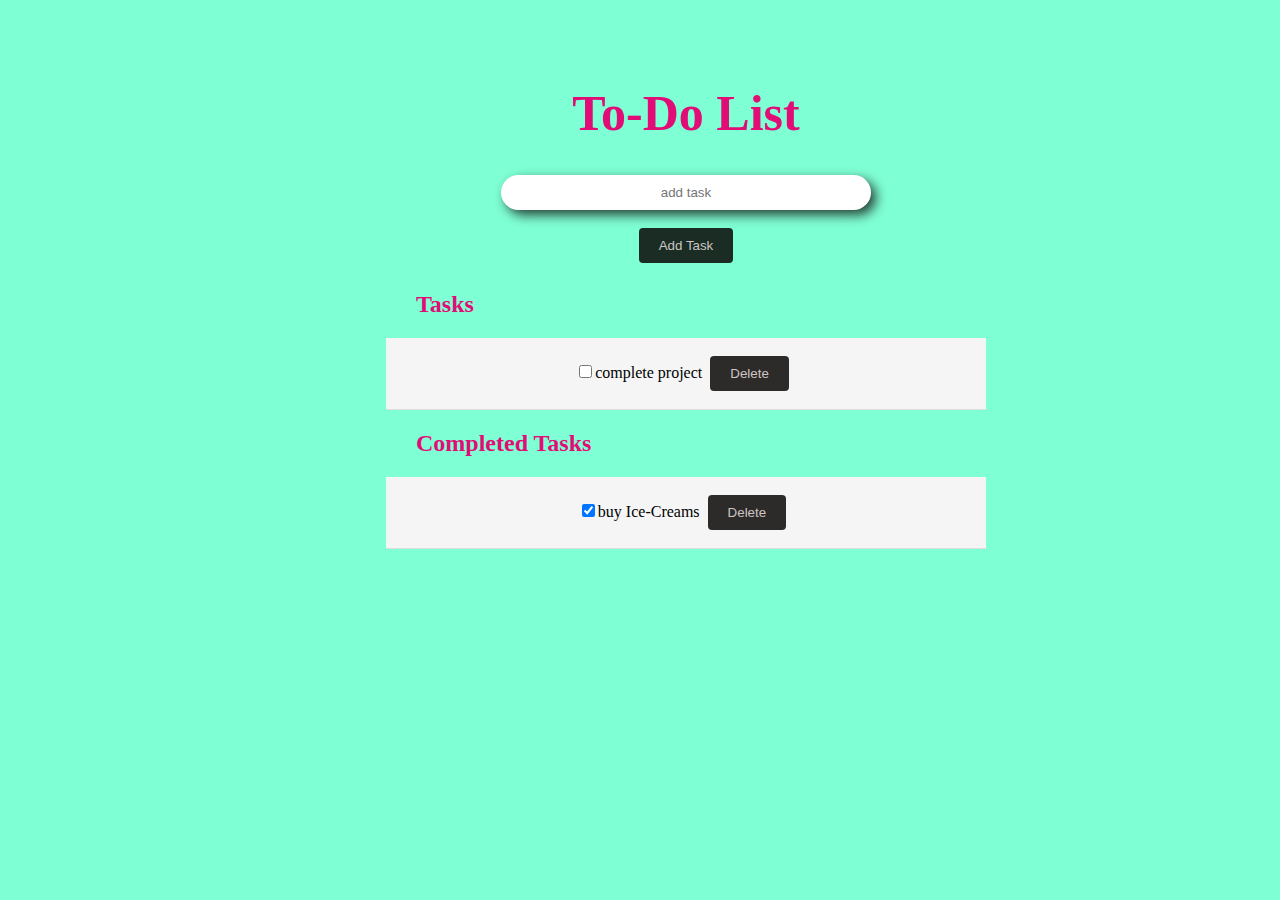
<file: To-Do List/index.html>
<!DOCTYPE html>
<html lang="en">
<head>
    <meta charset="UTF-8">
    <meta name="viewport" content="width=device-width, initial-scale=1.0">
    <title>TO DO APP</title>
    <link rel="stylesheet" href="style.css">
</head>
<body>
    <div class="container">
        <h1>To-Do List</h1>
        <input type="text" id="task_Input" placeholder="add task" >
        <button onclick="addTask()">Add Task</button>
        <h2>Tasks</h2>
        <ul id="taskList"></ul>
        <h2>Completed Tasks</h2>
        <ul id="completedTaskList"></ul>
    </div>
<script src="index.js"></script>
</body>
</html>
</file>
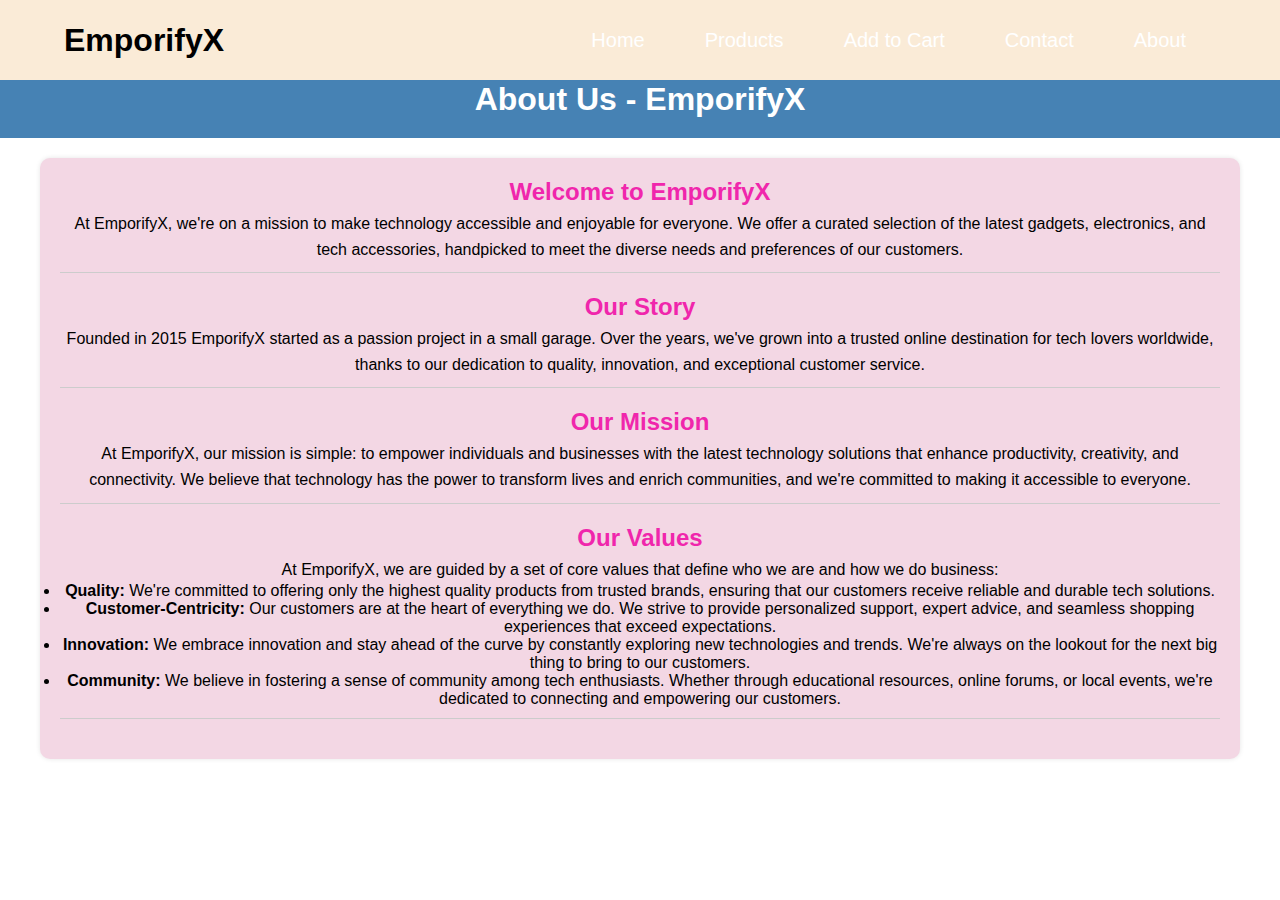
<file: E-Commerce/project/about.html>
<!DOCTYPE html>
<html lang="en">

<head>
    <meta charset="UTF-8">
    <meta name="viewport" content="width=device-width, initial-scale=1.0">
    <title>Document</title>
    <link rel="stylesheet" href="style.css">
    <style>
        body {
            font-family: Arial, Helvetica, sans-serif;
        }

        header {
            background-color: steelblue;
            color: #fff;
            padding: 20px;
            text-align: center;
            /* margin-top: 5px; */
        }

        header h1 {
            margin-top: 25px;
        }

        .container {
            text-align: center;
            max-width: 1200px;
            /* height: auto;  */
            margin: 20px auto;
            padding: 0 auto;
        }

        .about-section {
            margin-bottom: 20px;
            padding-bottom: 10px; /* Added padding bottom */
            border-bottom: 1px solid #ccc;
        }

        .about-section h2 {
            color: rgb(240, 38, 172);
            padding-bottom: 5px; 
            margin: 0;
        }

        .about-section p {
            line-height: 1.6;
            margin-top: 0;
            margin-bottom: 0;
        }
    </style>
</head>

<body>
    <div class="menu">
        <h1 class="homeh1">EmporifyX</h1>
        <ul>
            <li> <a href="./Home.html">Home</a></li>
            <li> <a href="./products.html">Products</a></li>
            <li> <a href="">Add to Cart</a></li>
            <li> <a href="./contact.html">Contact</a></li>
            <li> <a href="./About.html">About</a></li>
        </ul>
    </div><br><br>
    <header>
        <h1>About Us - EmporifyX</h1>
    </header>
    <div class="container">
        <div class="about-section">
            <h2>Welcome to EmporifyX</h2>
            <p>At EmporifyX, we're on a mission to make technology accessible and enjoyable for everyone. We offer a
                curated selection of the latest gadgets, electronics, and tech accessories, handpicked to meet the
                diverse needs and preferences of our customers.</p>
        </div>
        <div class="about-section">
            <h2>Our Story</h2>
            <p>Founded in 2015 EmporifyX started as a passion project in a small garage. Over the years, we've grown
                into a trusted online destination for tech lovers worldwide, thanks to our dedication to quality,
                innovation, and exceptional customer service.</p>
        </div>
        <div class="about-section">
            <h2>Our Mission</h2>
            <p>At EmporifyX, our mission is simple: to empower individuals and businesses with the latest technology
                solutions that enhance productivity, creativity, and connectivity. We believe that technology has the
                power to transform lives and enrich communities, and we're committed to making it accessible to
                everyone.</p>
        </div>
        <div class="about-section">
            <h2>Our Values</h2>
            <p>At EmporifyX, we are guided by a set of core values that define who we are and how we do business:</p>
            <ul>
                <li><strong>Quality:</strong> We're committed to offering only the highest quality products from trusted
                    brands, ensuring that our customers receive reliable and durable tech solutions.</li>
                <li><strong>Customer-Centricity:</strong> Our customers are at the heart of everything we do. We strive
                    to provide personalized support, expert advice, and seamless shopping experiences that exceed
                    expectations.</li>
                <li><strong>Innovation:</strong> We embrace innovation and stay ahead of the curve by constantly
                    exploring new technologies and trends. We're always on the lookout for the next big thing to bring
                    to our customers.</li>
                <li><strong>Community:</strong> We believe in fostering a sense of community among tech enthusiasts.
                    Whether through educational resources, online forums, or local events, we're dedicated to connecting
                    and empowering our customers.</li>
            </ul>
        </div>
    </div>

</body>

</html>
</file>
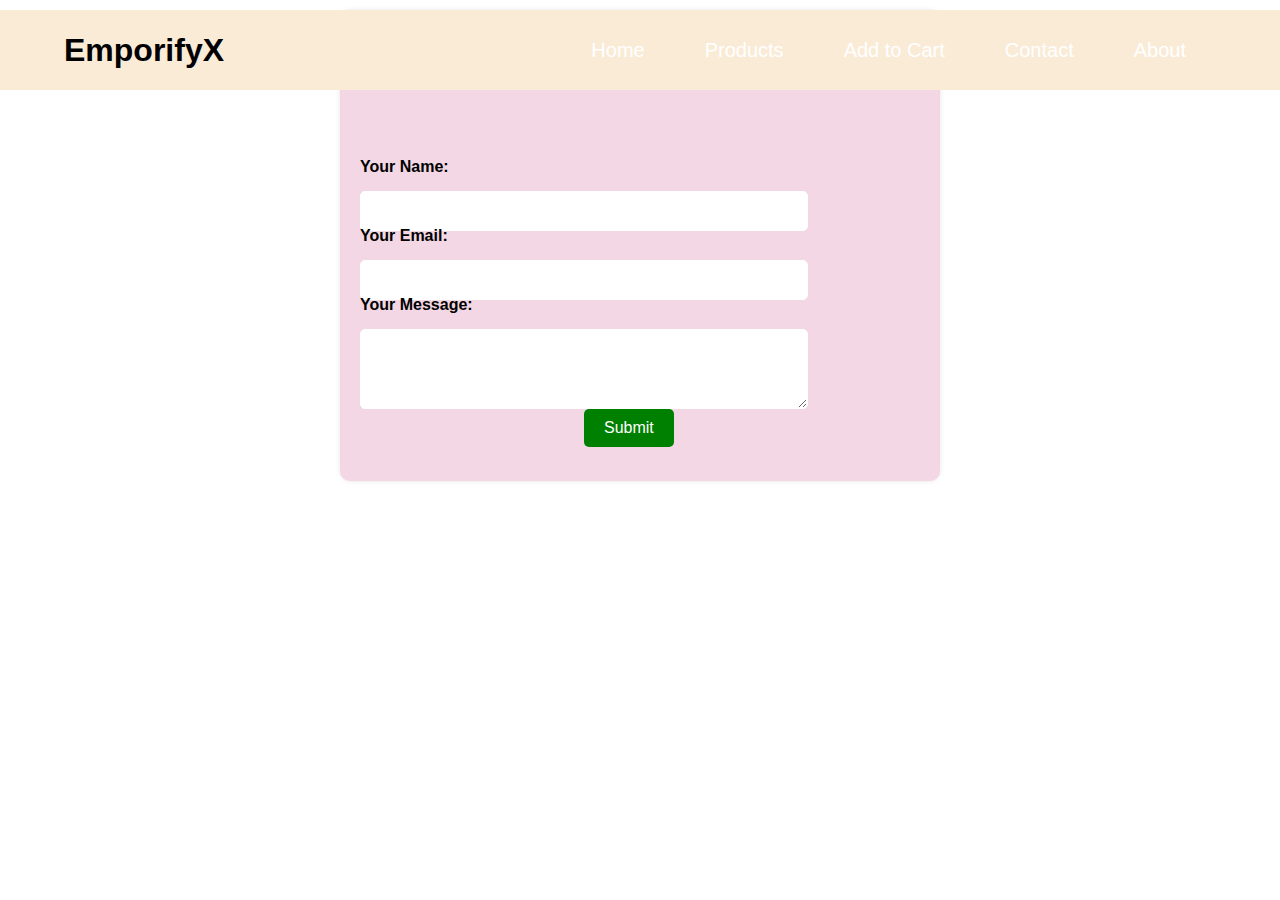
<file: E-Commerce/project/contact.html>
<!DOCTYPE html>
<html lang="en">
<head>
    <meta charset="UTF-8">
    <meta name="viewport" content="width=device-width, initial-scale=1.0">
    <title>Document</title>
    <link rel="stylesheet" href="style.css">
</head>
<body>
    <div class="menu">
        <h1 class="homeh1">EmporifyX</h1>
        <ul>
            <li> <a href="./Home.html">Home</a></li>
            <li> <a href="./products.html">Products</a></li>
            <li> <a href="">Add to Cart</a></li>
            <li> <a href="./contact.html">Contact</a></li>
            <li> <a href="./About.html">About</a></li>
        </ul>
    </div>
    <div class="container">
        <h2>Contact Us</h2>
        <form action="#" method="post">
          <div class="form-group">
            <label for="name">Your Name:</label>
            <input type="text" id="name" name="name" required>
          </div>
          <div class="form-group">
            <label for="email">Your Email:</label>
            <input type="email" id="email" name="email" required>
          </div>
          <div class="form-group">
            <label for="message">Your Message:</label>
            <textarea id="message" name="message" required></textarea>
          </div>
          <div class="form-group">
            <button type="submit">Submit</button>
          </div>
          <br>
        </form>
      </div>
</body>
</html>
</file>
<file: To-Do List/style.css>
body{
    font-family: 'Times New Roman', Times, serif;
    background-color: aquamarine;
    margin-left: 100px;

}
.container{
    max-width: 600px;
    height: 600px;
    margin: 20px auto;
    padding: 20px;
    text-align: center;
    background-image: url('https://ih1.redbubble.net/image.513970861.7172/hj,1000x-pad,1000x1000,f8f8f8.u2.jpg');
    background-color: rgba(0, 0, 0, 0);
}

h1{
    text-align: center;
    padding-top: 10px;
    font-weight: 900;
    font-size: 50px;
    color: rgb(226, 12, 119);
    opacity: 1;
}
input[type="text"]{
    text-align: center;
    padding: 10px;
    margin: 10px auto;
    display: block;
    width: 350px;
    border: none;
    box-shadow: 5px 5px 12px #080000be;
    border-radius: 30px;
    color: rgb(8, 8, 8);
}
button{
    padding: 10px 20px;
    margin: 8px;
    background-color: rgba(7, 5, 2, 0.842);
    color: rgba(236, 226, 226, 0.856);
    border: none;
    border-radius: 4px;
}
button:hover{
    background-color: rgb(124, 120, 116);
}
ul{
    list-style-type: none;
    padding: 0;
}
h2{
    color: rgb(226, 12, 119);
    opacity: 1;
    text-align: left;  
    padding-left: 30px;
}
ul{
    list-style-type: none;
    padding: 0;
}
li{
    background-color: whitesmoke;
    padding: 10px;
    border-bottom: 1px solid #ddd;
}
.delete-btn{
    border: none;
    padding: 5px 10px;
    border-radius: 4px;
    float: right;
    cursor: pointer;
}
</file>
<file: E-Commerce/project/style.css>
@import url('https://fonts.googleapis.com/css2?family=Pixelify+Sans&family=Roboto+Condensed:wght@300&family=Ubuntu&family=Young+Serif&display=swap');

* {
    margin: 0;
    padding: 0;
    box-sizing: border-box;
}

body {
    font-family: 'Franklin Gothic Medium', 'Arial Narrow', Arial, sans-serif;
}

.logo {
    height: 80px;
    width: 200px;
    
}
.menu h1 {
    text-align: center;
}

.menu {
    background-color: antiquewhite;
    height: 80px;
    width: 100%;
    display: flex;
    justify-content: space-between;
    align-items: center;
    padding: 0 5%;
    position: relative;
    position: fixed;
}

.menu ul {
    list-style: none;
    display: flex;
}

.menu ul li {
    padding: 10px 30px;
    position: relative;
}

.menu ul li a {
    font-size: 20px;
    color: white;
    text-decoration: none;
}

.menu ul li a:hover {
    background-color: azure;
    border-radius: 20%;
    padding: 5px;
    color: black;
}

.home {
    display: flex;
    flex-direction: row;
    align-items: center;
    height: 80vh;
    justify-content: space-between;
   
}

.home_left {
    width: 100vw;
    padding-left: 80px;
    margin-top: 80px;
}

.home_h1 {
    padding-left: 100px;
    text-align: right;
    font-family: 'Ubuntu', sans-serif;
    padding-right: 80px;
    color: rgb(231, 64, 162);
}

.home_p {
    font-family:'Segoe UI', Tahoma, Geneva, Verdana, sans-serif;
    font-size: 15px;
    text-align: right;
    color: #010a05;
}

.home_right {
    width: 50vw;
    padding-left: 100px;
    padding-right: 80px;
}

.home_img {
    height: 400px;
    margin-top: 200px;
}

section {
    text-align: center;
}

.hero-section {
    display: flex;
    justify-content: space-evenly;
    align-items: center;
    height: 95vh;
    padding: 0 15px;
    max-width: 1200px;
    margin: 0 auto;
}

.hero-section .hero {
    max-width: 100%;
    color: black;
}

.hero h2 {
    font-size: 40px;
    margin-top: 10%;
    
}

.hero p {
    font-size: 20px;
    color: black;
    width: 500px;
    height:250px;
    
}

.photo {
    margin-top: -5%;
}
.container {
  max-width: 600px;
  margin: 10px auto;
  padding: 20px;
  background-color: rgb(243, 215, 228);
  border-radius: 10px;
  box-shadow: 0 0 5px rgba(0, 0, 0, 0.1);
}
.container h2 {
  text-align: center;
  margin-bottom: 100px;
  color: black;
}
.form-group {
  margin-bottom: -4px;
}
.form-group label {
  display: block;
  font-weight: bold;
  margin-bottom: 15px;
}
.form-group input,
.form-group textarea {
  width: 80%;
  padding: 10px;
  border: 1px solid white;
  border-radius: 5px;
  font-size: 16px;
}
.form-group textarea {
  height: 80px;
}
.form-group button {
  padding: 10px 20px;
  background-color:green;
  color: #fff;
  border: none;
  border-radius: 5px;
  cursor: pointer;
  font-size: 16px;
  margin-left:40%;
}
.form-group button:hover {
  background-color: green;
}
.one h1{
    font-size:medium;
    font-family: Verdana;
    font-weight: lighter;
    text-align: center;
    color: brown;
}
.two h1{
  font-size:medium;
  font-family: Verdana;
  font-weight: lighter;
  text-align: center;
  color: brown;
}
.main h2{
    font-size:medium;
    font-family: Verdana;
    font-weight: lighter;
    text-align: center;
    color:blue;
    margin:1%;
}
.a1{
   display:inline-block;
        margin:10px;
        border:10px;
        padding:3px;  
}
.one{
    display:flex;
    width:1400px;
    flex-wrap: wrap;
    justify-content:space-evenly;
}
.two{
    display:flex;
    width:1400px;
    flex-wrap: wrap;
    justify-content:space-evenly;
}
.b1{
   display:inline-block;
        margin:5px;
        border:5px;
        padding:3px;  
}
.one h6{
    font-family: Verdana;
    font-size: large;
    font-weight: lighter;
}
.two h6{
  font-family: Verdana;
  font-size: large;
  font-weight: lighter;
}
footer {
    background-color: grey;
    color: white;
    padding: 20px 0;
    text-align: center;
    width: 1400px;
    height: 150px;
    margin-top: -13%;
   
}

.footer{
    background-color: grey;
    color: pink;
    padding: 20px ;
    text-align: center;
}
.footerPage h2{
    text-align: center;
}

.footerPage p {
    text-align: center;
}

.social-media {
    margin-top: 20px;
}

.social-media a {
    display: inline-block;
    margin: 0 5px;
    color: white;
    padding-bottom: 100px;
}
</file>
